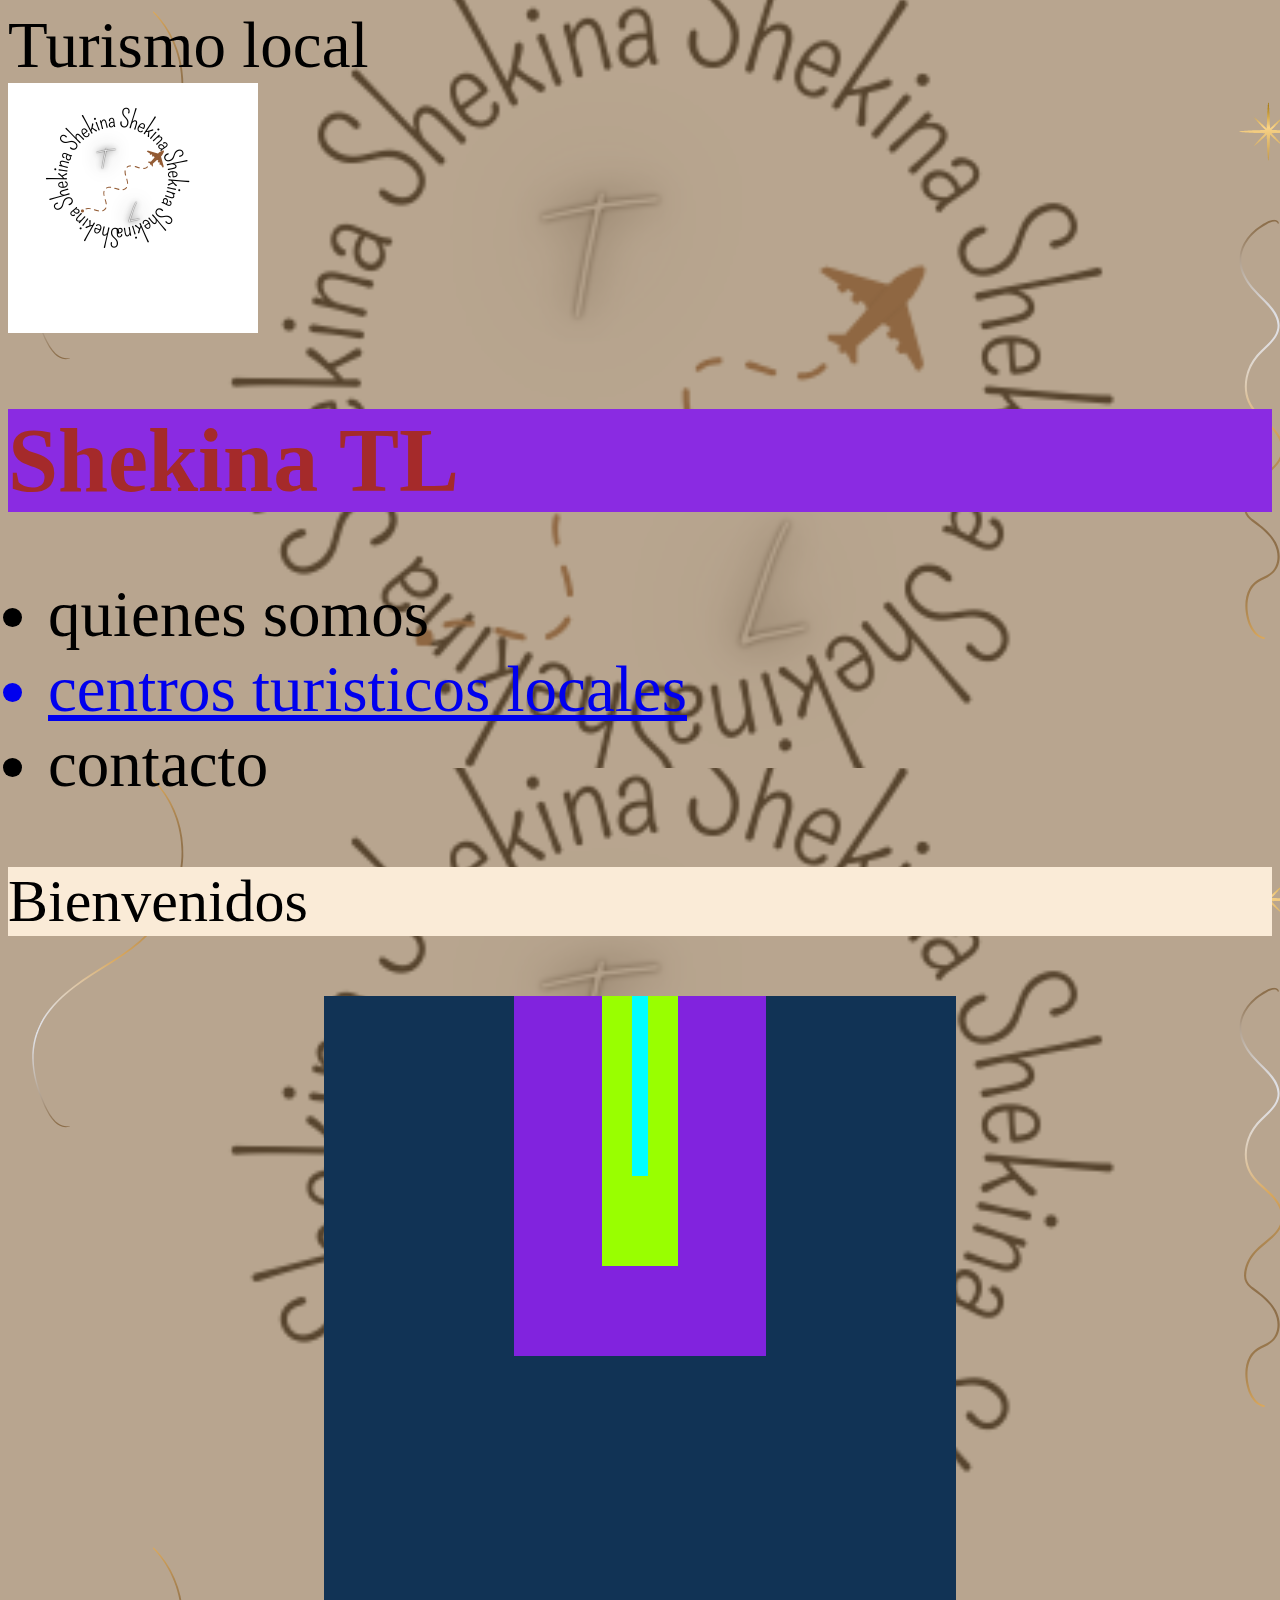
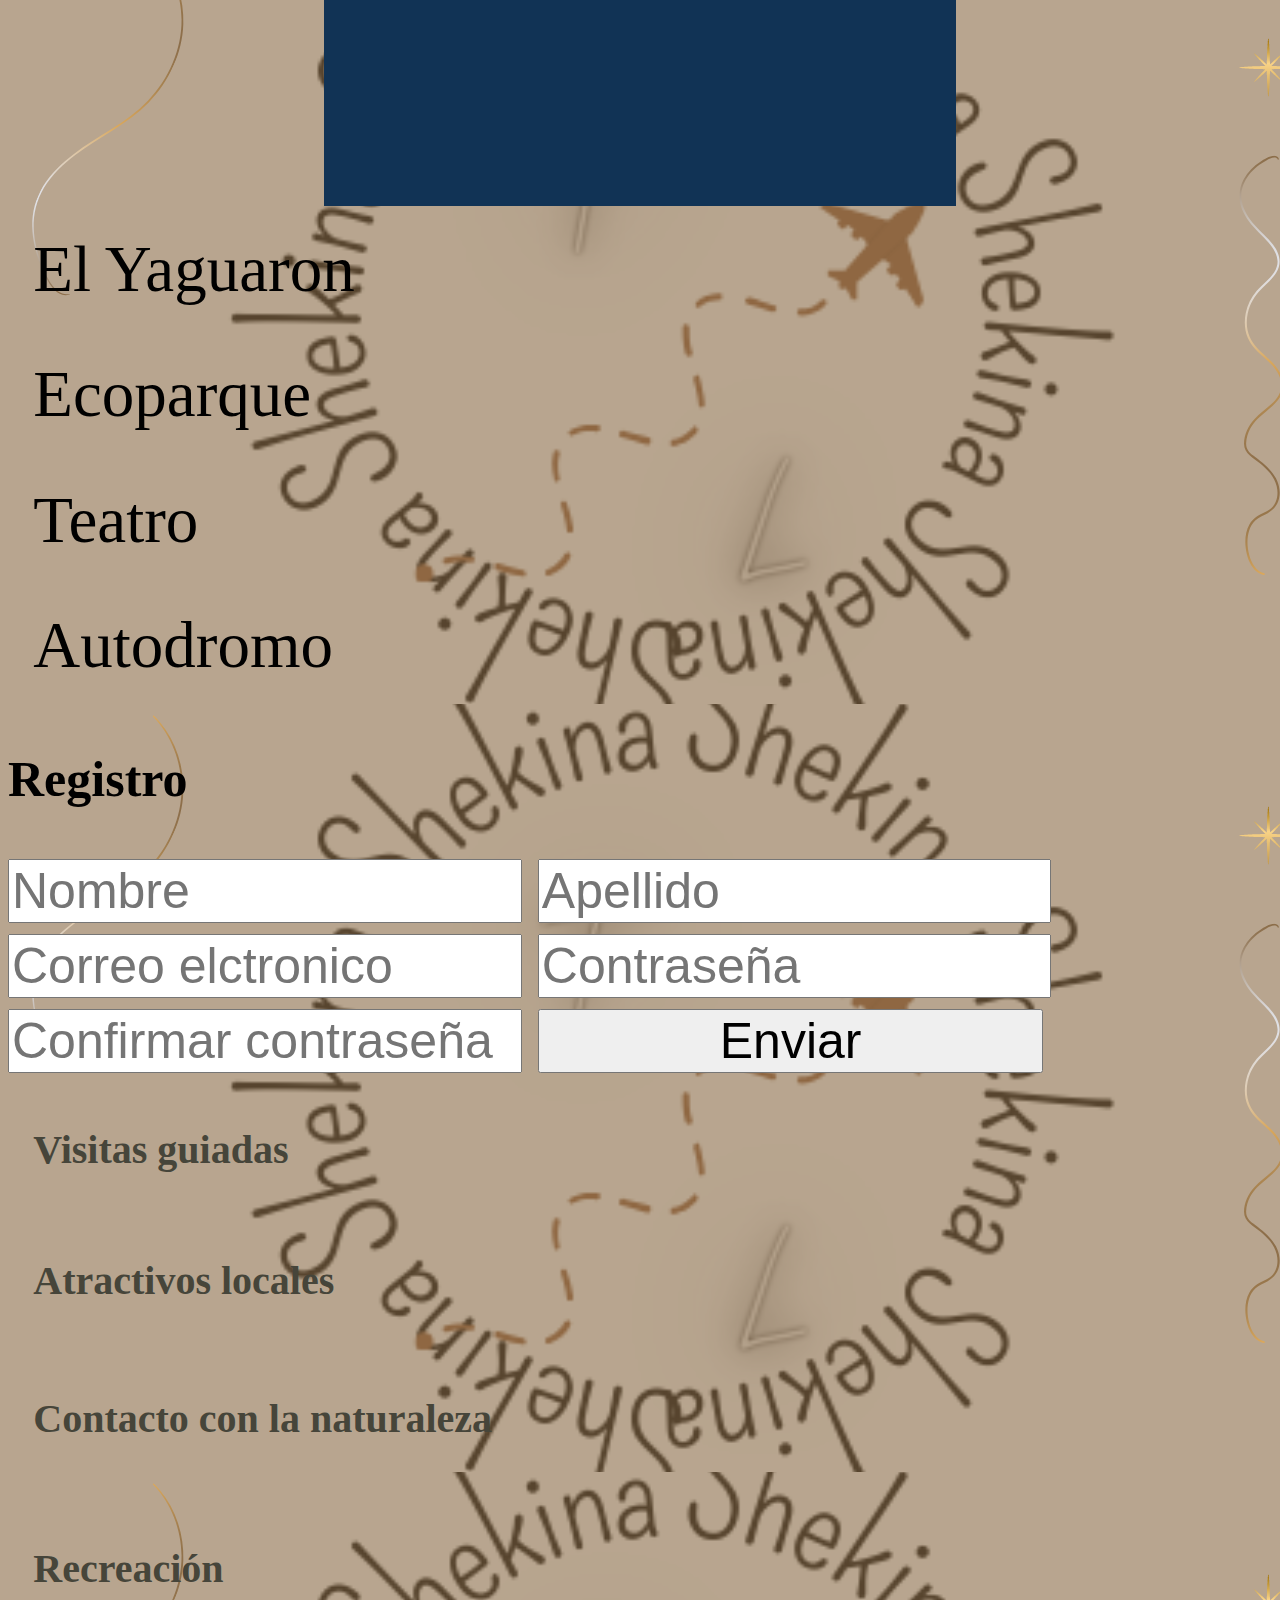
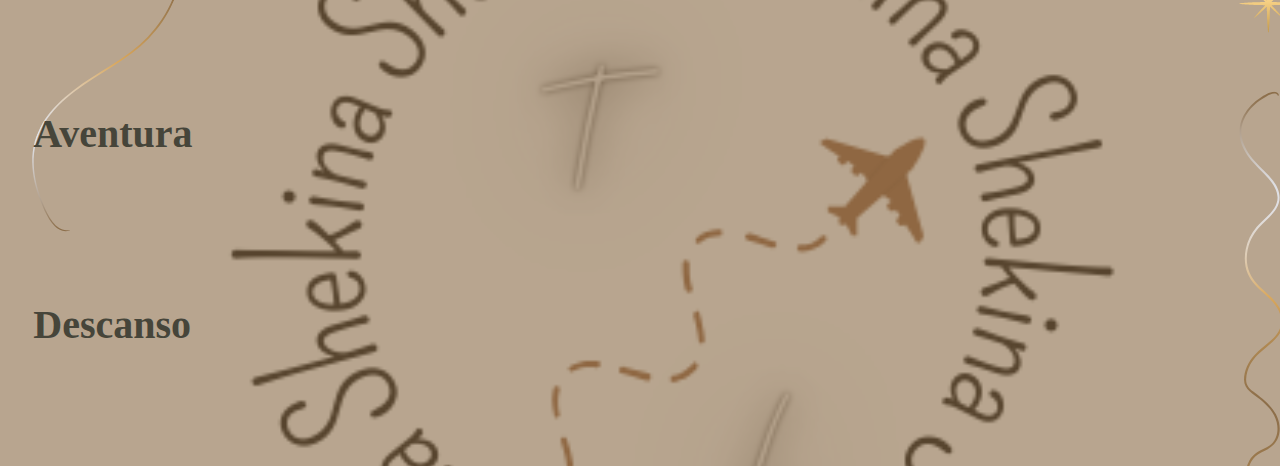
<file: index.html>
<!DOCTYPE html>
<html lang="en">
<head>
    <meta charset="UTF-8">
    <meta name="viewport" content="width=device-width, initial-scale=1.0">
    <title>Document</title>
    
    <link rel="stylesheet" href="./css/style.css">

</head>

<body class="Turismo"> Turismo local </body>
   <header>
    <img src="imagenes/appreciated! (1).png" width="250px">

    <h1 class="título">Shekina TL</h1>
    
    
    <nav>
        <ul> 
            <li>quienes somos</li>
           <a href="https://www.sannicolasciudad.gob.ar/"><li>centros turisticos locales</li></a> 
            <li>contacto</li>
        </ul>


    </nav>


   </header>
   <p class="Bienvenidos">Bienvenidos</p>
   
   <div class="at1">
    <div class="at2">
        <div class="at3">
            <div class="at4">

            </div>
        </div>
    </div>
   </div>

   <li class="Atp1"> El Yaguaron</li>
   <li class="Atp2"> Ecoparque</li>
   <li class="Atp3"> Teatro</li>
   <li class="Atp4"> Autodromo</li>

<form>
    <h2 class="Regist">Registro</h2>
    <input type="Name" placeholder="Nombre"> 
    <input type="Surname" placeholder="Apellido">
    <input type="Email" placeholder="Correo elctronico">
    <input type="Password" placeholder="Contraseña">
    <input type="Password" placeholder="Confirmar contraseña">
    <input type="Submit" class="btn" value="Enviar">


</form>

<h1 class="texto">Visitas guiadas</h1>
<h2 class="Atractivos"> Atractivos locales</h2>
<h3 class="Contacto"> Contacto con la naturaleza</h3>
<h4 class="Recreo">Recreación</h4>
<h5 class="Avent">Aventura</h5>
<h6 class="Des">Descanso</h6>

</body>
</html>
</file>
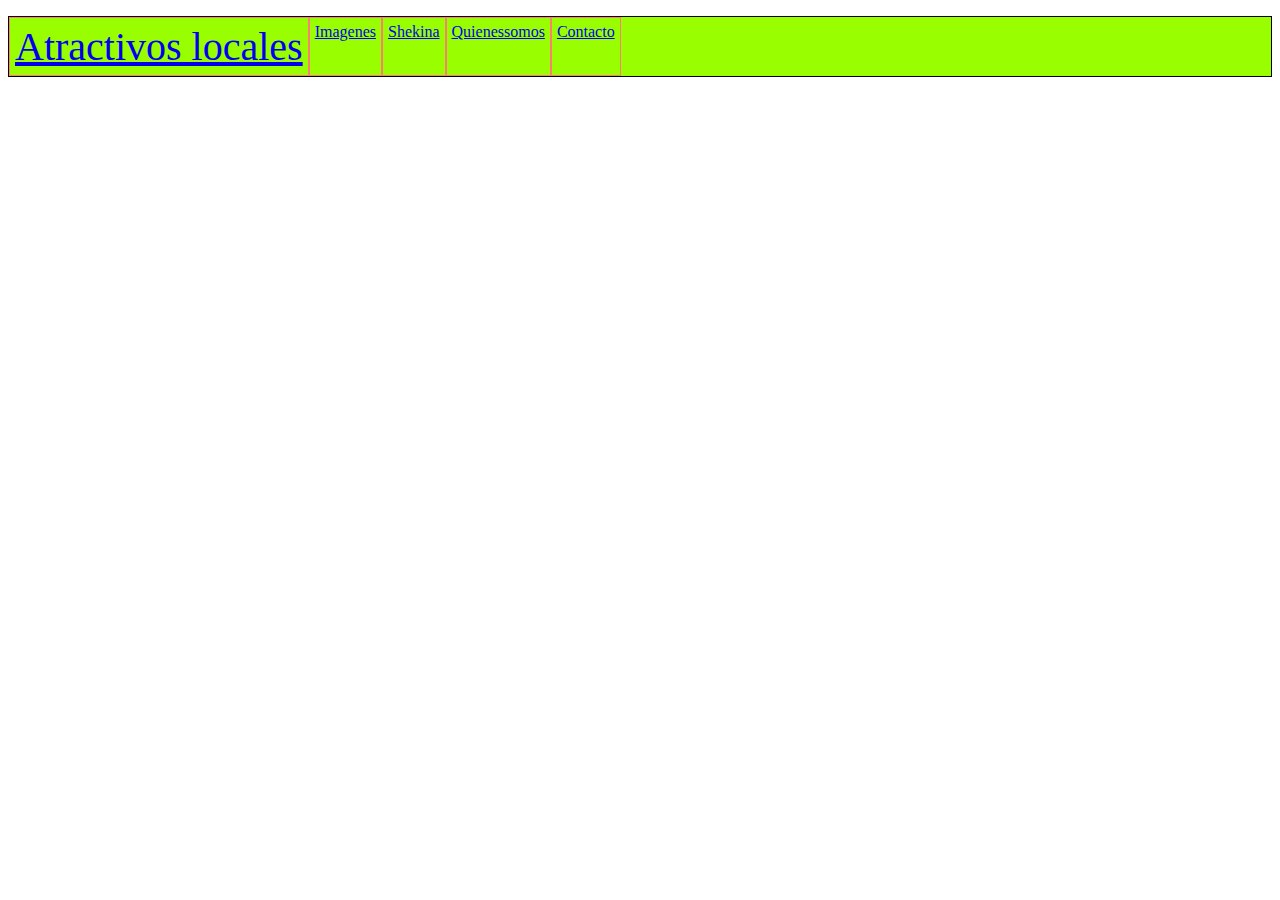
<file: Páginas/atractivoslocales.html>
<!DOCTYPE html>
<html lang="en">
<head>
    <meta charset="UTF-8">
    <meta name="viewport" content="width=device-width, initial-scale=1.0">
    <title>Document</title>
    <link rel="stylesheet" href="../css/style.css">
</head>
<body>
<header> 
 <ul class="elementopadre">
    <li class="Atractivos"><a href="../index.html">Atractivos locales</a></li> 
    <li class="Img"><a href="../index.html">Imagenes</a></li>
    <li class="Shekina"><a href="../index.html">Shekina</a></li>
    <li class="Quieness"><a href="../index.html">Quienessomos</a></li>
    <li class="Cont"><a href="../index.html">Contacto</a></li>

 </ul>   
</header>    
</body>
</html>
</file>
<file: css/style.css>
.Turismo{
    background-image: url(../imagenes/fondo.png)
}
.Bienvenidos{
    color:black;
    background-color: antiquewhite;
    font-size: 60px;
}
.título{
    color: brown;
    background-color: blueviolet;
    font-size: 90px;
}
.texto{
   
    color:#46453a;
    font-size: 40px;
    padding: 2%;
}
.Atractivos{
    color: #46453a;
    font-size: 40px;
    padding: 2%;
}
.Contacto{
    color: #46453a;
    font-size: 40px;
    padding: 2%;
}
.Recreo{
    color: #46453a;
    font-size: 40px;
    padding: 2%;
}
.Avent{
    color:#46453a;
    font-size: 40px;
    padding: 2%;
}
.Des{
    color:#46453a;
    font-size: 40px;
    padding: 2%;
}
.Turismo{
    color: black;
    background-color: aquamarine;
    font-size: 65px;
}
.at1{
    background-color:#135;
    width: 50%;
    height: 90vh;
    margin: auto;

}
.at2{
    background-color: #8123de;
    width: 40%;
    height: 40vh;
    margin: auto;
}
.at3{
    background-color: #99ff00;
    width: 30%;
    height: 30vh;
    margin: auto;
    margin-top: auto;
}
.at4{
    background-color: aqua;
    width: 20%;
    height: 20vh;
    margin: auto;
}

.Atp1{
    padding:2%;
}
.Atp2{
    padding: 2%;
}
.Atp3{
    padding: 2%;
}
.Atp4{
    padding: 2%;
}

.Regist{
    font-size: 50px;
}
input{
    width: 40%;
    font-size: 50px;
}
.elementopadre{
    list-style-type: none;
    padding: 0%;
    border:1px solid black;
    display: flex;
    flex-direction: column;
  
}
.elementopadre li{
    border: 1px solid salmon;
    padding: 5px;
}
/*.Elemento1{
    background-color: #8123de;
    color: aliceblue;
    flex-grow: 3;
}
.Elemento2{
    background-color: #540;
    color: #46453a;
    flex-basis: 10%;
    
}*/
.Elemento3{
    background-color:#46453a;
    color: black;
    flex-grow: 10;
    display: flex;
}
@media (min-width: 767px){
    .elementopadre{
        display: flex;
        flex-direction: row;
        background-color: #99ff00;
    }

}
</file>
